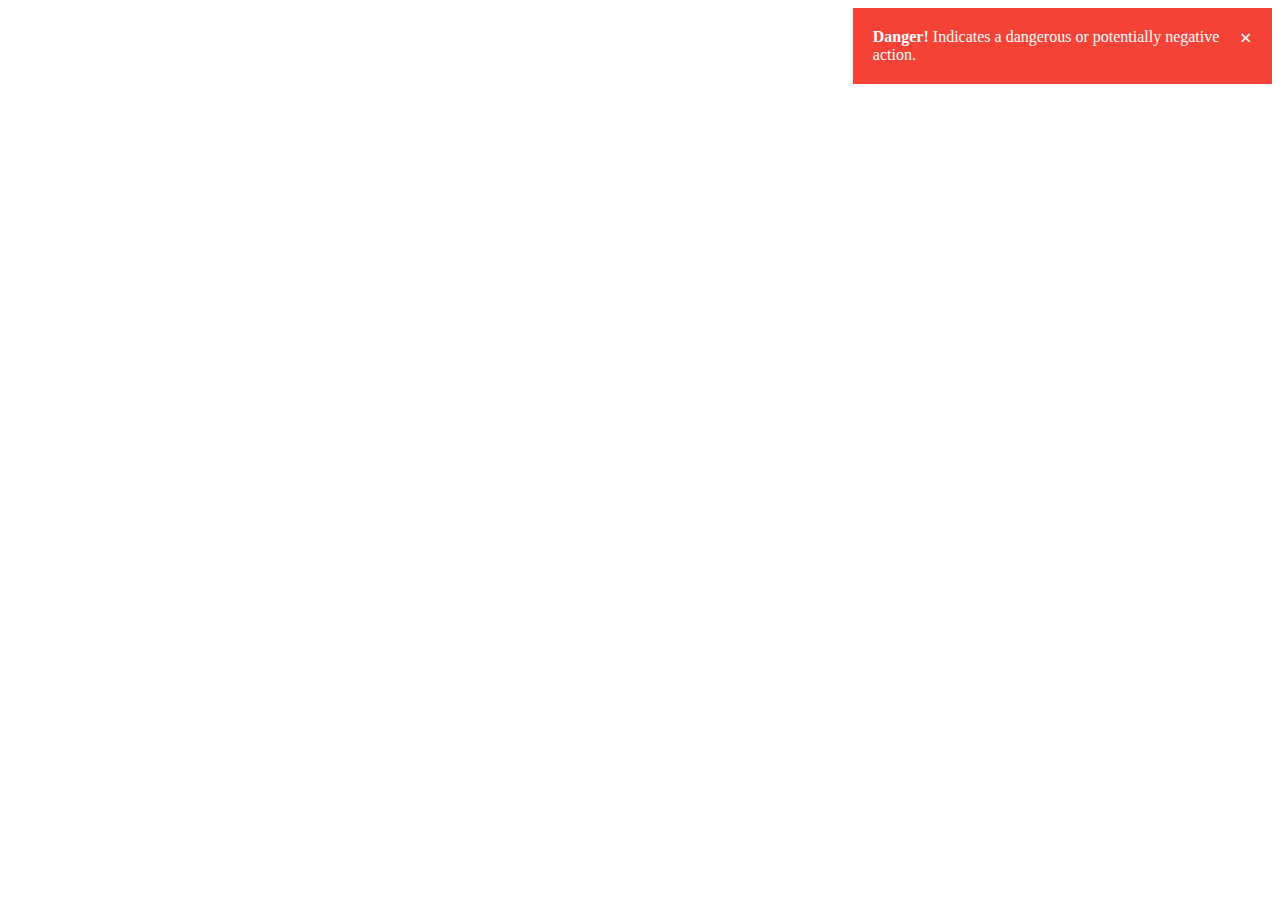
<file: frontend/route.html>
<!DOCTYPE html>
<html>
<head>
<meta name="viewport" content="width=device-width, initial-scale=1">
<style>
.alert {
  padding: 20px;
  background-color: #f44336;
  color: white;
  opacity: 1;
  width: 30%;
  float: right;
  transition: opacity 0.6s;
  margin-bottom: 15px;
}

.alert.success {background-color: #04AA6D;}
/* .alert.info {background-color: #2196F3;}
.alert.warning {background-color: #ff9800;} */

.closebtn {
  margin-left: 15px;
  color: white;
  font-weight: bold;
  float: right;
  font-size: 22px;
  line-height: 20px;
  cursor: pointer;
  transition: 0.3s;
}

.closebtn:hover {
  color: black;
}
</style>
</head>
<body>

<div class="alert" id="alert">
  <span class="closebtn">&times;</span>  
  <strong>Danger!</strong> Indicates a dangerous or potentially negative action.
</div>

<!-- <div class="alert success">
  <span class="closebtn">&times;</span>  
  <strong>Success!</strong> Indicates a successful or positive action.
</div> -->

<!-- <div class="alert info">
  <span class="closebtn">&times;</span>  
  <strong>Info!</strong> Indicates a neutral informative change or action.
</div> -->

<!-- <div class="alert warning">
  <span class="closebtn">&times;</span>  
  <strong>Warning!</strong> Indicates a warning that might need attention.
</div> -->

<script>
var close = document.getElementsByClassName("closebtn");
var alert = document.getElementById('alert');
var i;

for (i = 0; i < close.length; i++) {
  close[i].onclick = function(){
    var div = this.parentElement;
    div.style.opacity = "0";
    setTimeout(function(){ div.style.display = "none"; }, 600);
  }

  setTimeout(()=>{
    // alert.style.opacity = "0";
    // alert.style.display = "none";
    alert.style.opacity = "0";

    alert.style.transition = 'all 1s';
  }, 5000)
}
</script>

</body>
</html>
</file>
